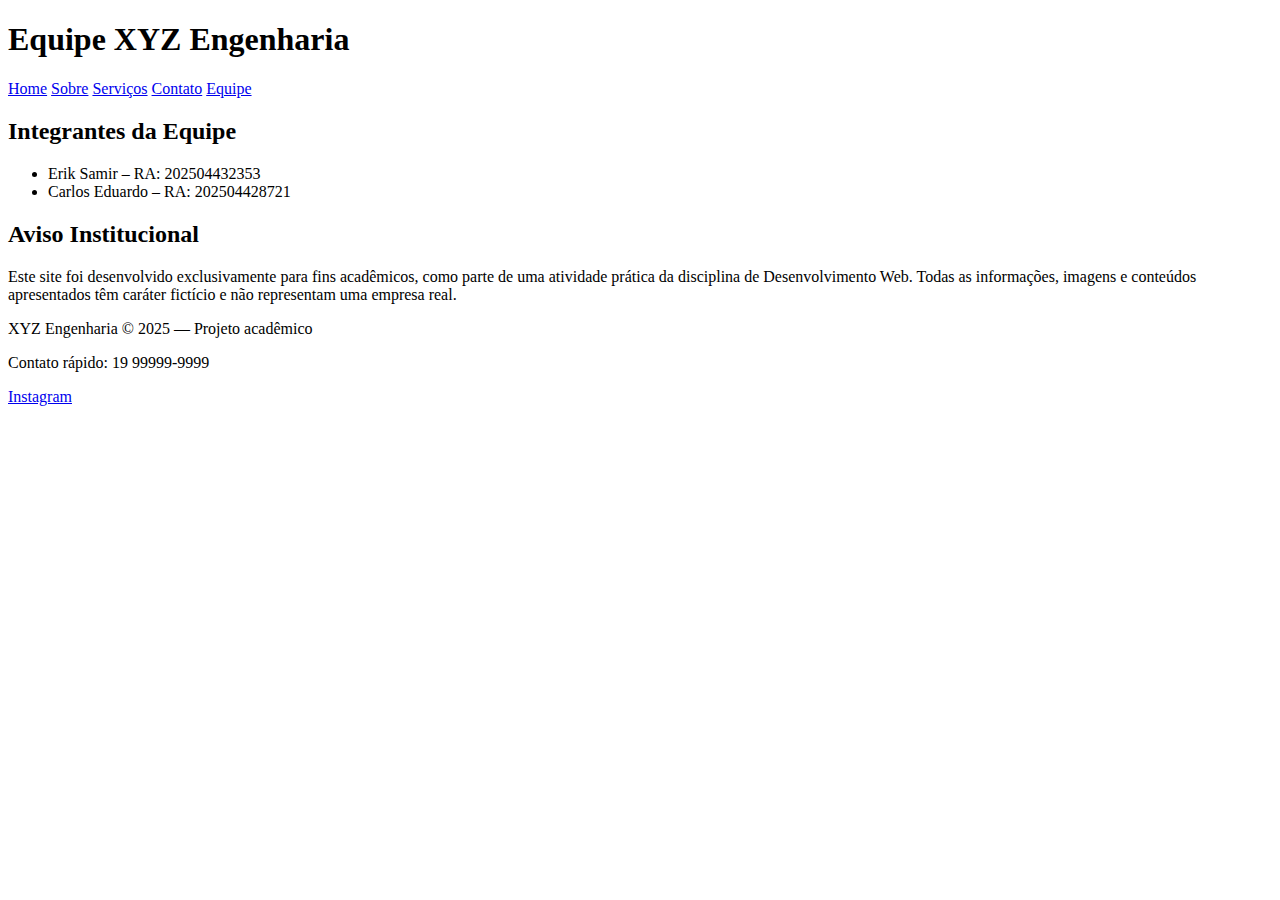
<file: equipe.html>
<!DOCTYPE html>
<html lang="pt-br">
<head>
    <meta charset="UTF-8">
    <meta name="viewport" content="width=device-width, initial-scale=1.0">
    <title>Equipe XYZ Engenharia</title>

</head>
<body>
    <header>
        <h1>Equipe XYZ Engenharia</h1>
        <nav class="navegacao">
            <a href="index.html">Home</a>
            <a href="quem_somos.html">Sobre</a>
            <a href="servicos.html">Serviços</a>
            <a href="contato.html">Contato</a>
            <a href="equipe.html">Equipe</a>
        </nav>
    </header>

    <main>
        <section>
            <h2>Integrantes da Equipe</h2>
            <ul>
                <li>Erik Samir – RA: 202504432353</li>
                <li>Carlos Eduardo – RA: 202504428721</li>
                <!-- Adicione mais integrantes aqui, se houver -->
            </ul>
        </section>

        <section>
            <h2>Aviso Institucional</h2>
            <p>Este site foi desenvolvido exclusivamente para fins acadêmicos, como parte de uma atividade prática da disciplina de Desenvolvimento Web. Todas as informações, imagens e conteúdos apresentados têm caráter fictício e não representam uma empresa real.</p>
        </section>
    </main>

    <footer>
        <p>XYZ Engenharia © 2025 — Projeto acadêmico</p>
        <p>Contato rápido: 19 99999-9999</p>
        <a href="#">Instagram</a>
    </footer>
</body>
</html>
</file>
